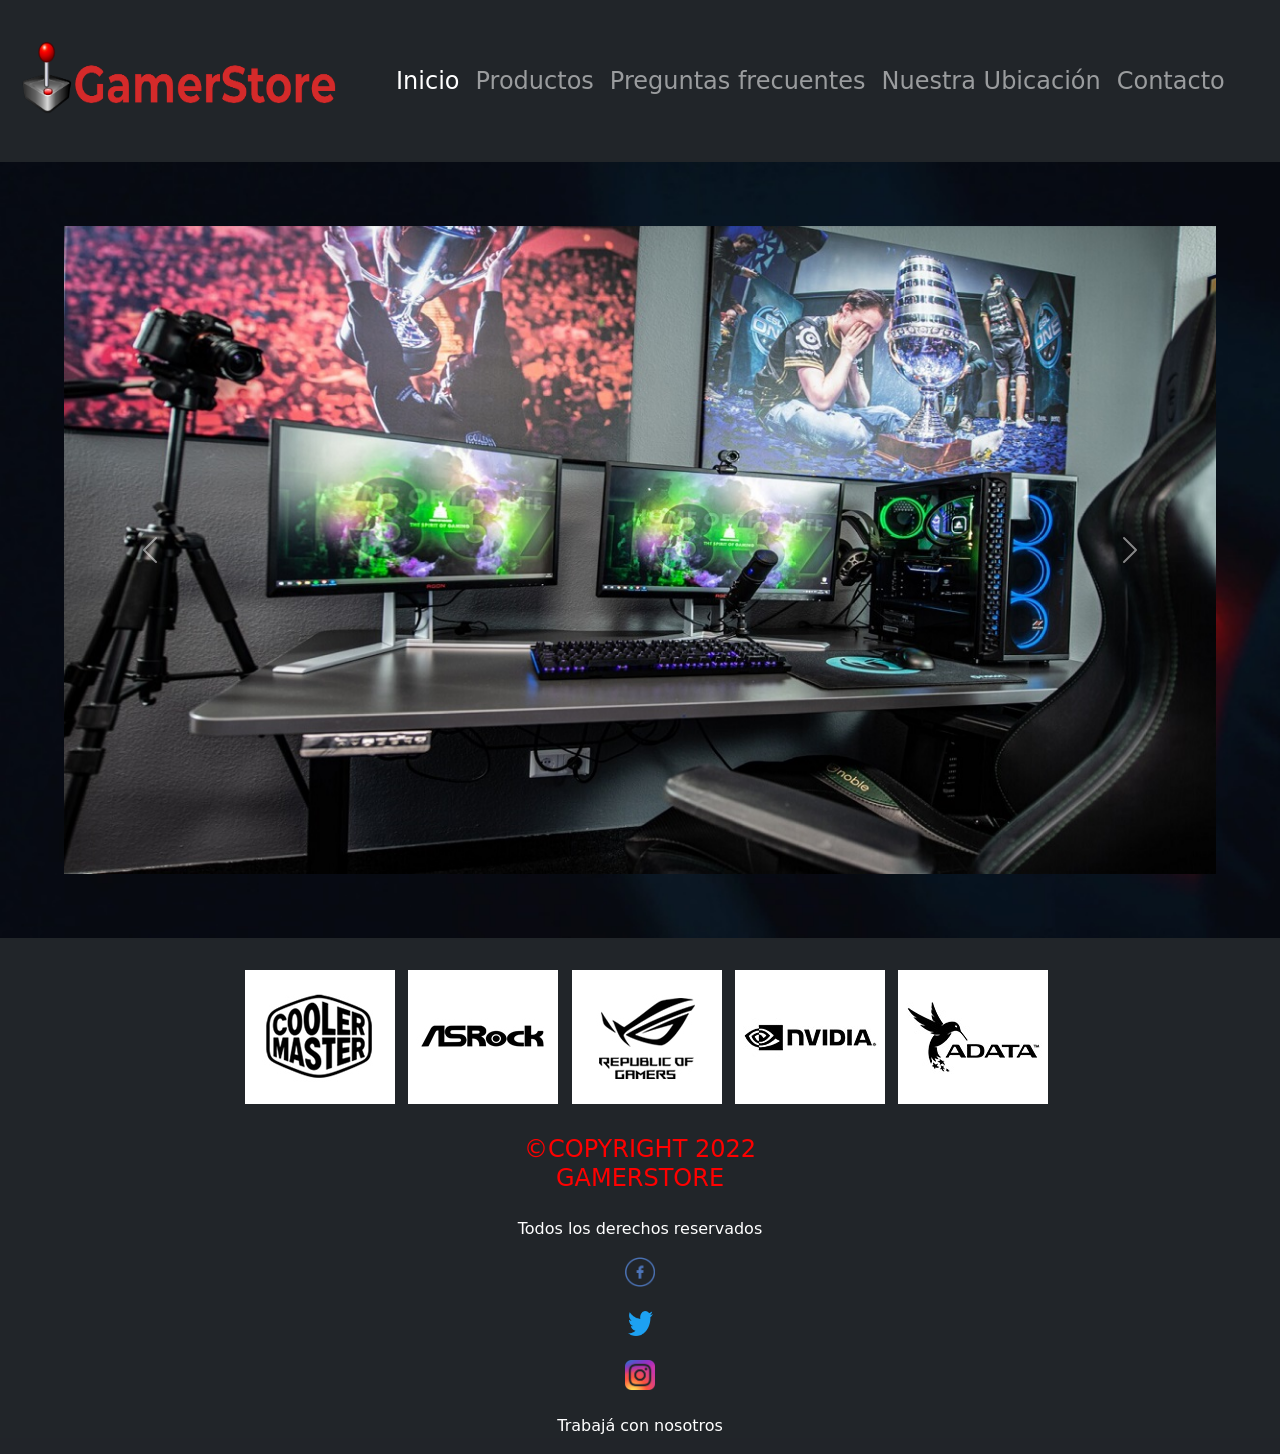
<file: index.html>
<!doctype html>
<html lang="en">

<head>
  <!-- Required meta tags -->
  <meta charset="utf-8">
  <meta name="viewport" content="width=device-width, initial-scale=1">
  <meta name="keywords" content="Gamerstore,pc,gaming,cuotas,envio">

  <!-- Bootstrap CSS -->

  <link href="https://cdn.jsdelivr.net/npm/bootstrap@5.1.3/dist/css/bootstrap.min.css" rel="stylesheet"
    integrity="sha384-1BmE4kWBq78iYhFldvKuhfTAU6auU8tT94WrHftjDbrCEXSU1oBoqyl2QvZ6jIW3" crossorigin="anonymous">
    <link rel="stylesheet" href="https://cdnjs.cloudflare.com/ajax/libs/font-awesome/4.7.0/css/font-awesome.min.css">
  <!-- Local CSS -->
  <link rel="stylesheet" href="./sass/estilos.css" />
  <link rel="icon" type="image/x-icon" href="./imagenes/favicon.ico">
  <title>GameStore</title>
</head>

<body>
  <nav class="navbar navbar-expand-xl navbar-dark bg-dark">
    <div class="container-fluid">
    
      <a class="navbar-brand" href="index.html"><img src="imagenes/logo_header.png" class="logo_header" width="300px"
          height="75px" alt="logo_header"></a>
      <button class="navbar-toggler" type="button" data-bs-toggle="collapse" data-bs-target="#navbarSupportedContent"
        aria-controls="navbarSupportedContent" aria-expanded="false" aria-label="Toggle navigation">
        <span class="navbar-toggler-icon"></span>
      </button>
      <div class="collapse navbar-collapse" id="navbarSupportedContent">
        <ul class="navbar-nav me-auto mb-2 mb-lg-0">
            <li class="nav-item">
                <a class="nav-link active" aria-current="page" href="../index.html">Inicio</a>
            </li>
            <li class="nav-item">
                <a class="nav-link" href="Paginas/productos.html">Productos</a>
            </li>
            <li class="nav-item">
                <a class="nav-link" href="Paginas/faq.html">Preguntas frecuentes</a>
            </li>
            <li class="nav-item">
                <a class="nav-link" href="Paginas/direccion.html">Nuestra Ubicación</a>
            </li>
            <li class="nav-item">
                <a class="nav-link" href="Paginas/contacto.html">Contacto</a>
            </li>
            
            </i>
          </li>
        </ul>
    </li>
</ul>
    
        
      </div>
    </div>
  </nav>


  <div id="carouselExampleControls" class="carousel slide" data-bs-ride="carousel">
    <div class="carousel-inner">
      <div class="carousel-item active">
        <img src="imagenes/sli.jpg" class="d-block w-100" alt="...">
      </div>
      <div class="carousel-item">
        <img src="imagenes/sli2.jpg" class="d-block w-100" alt="...">
      </div>
      <div class="carousel-item">
        <img src="imagenes/sli3.jpg" class="d-block w-100" alt="...">
      </div>
      <div class="carousel-item">
        <img src="imagenes/sli4.jpg" class="d-block w-100" alt="...">
      </div>
    </div>
    <button class="carousel-control-prev" type="button" data-bs-target="#carouselExampleControls" data-bs-slide="prev">
      <span class="carousel-control-prev-icon" aria-hidden="true"></span>
      <span class="visually-hidden">Previous</span>
    </button>
    <button class="carousel-control-next" type="button" data-bs-target="#carouselExampleControls" data-bs-slide="next">
      <span class="carousel-control-next-icon" aria-hidden="true"></span>
      <span class="visually-hidden">Next</span>
    </button>
  </div>
 





  <!-- Footer -->
  <footer class="page-footer font-small stylish-color-dark pt-4">
    <!-- Call to action -->
    <ul class="list-unstyled list-inline text-center py-2">
      <li class="list-inline-item">
        <h5 class="mb-1"></h5>
      </li>
      <li class="list-inline-item">
        <img src="./imagenes/imagen_marca_358_9_837.jpg"></a>
      </li>
      <li class="list-inline-item">
        <img src="./imagenes/imagen_marca_359_9_526.jpg"></a>
      </li>
      <li class="list-inline-item">
        <img src="./imagenes/imagen_marca_331_9_645.jpg"></a>
      </li>
      <li class="list-inline-item">
        <img src="./imagenes/imagen_marca_316_9_548.jpg"></a>
      </li>
      <li class="list-inline-item">
        <img src="./imagenes/imagen_marca_303_9_984.jpg"></a>
      </li>
    </ul>
 

    <!-- Footer Links -->
    <div class="linkfooter">
      <div class="container text-center text-md-left">



        <!-- Grid column -->
        <div class="col-md-4 mx-auto">

          <!-- Content -->
          <h5 class="font-weight-bold text-uppercase mt-3 mb-4">©Copyright 2022 Gamerstore</h5>
          <p>Todos los derechos reservados</p>

        </div>
        <!-- Grid column -->

        <hr class="clearfix w-100 d-md-none">

        <!-- Grid column -->
        <div class="col-md-2 mx-auto">

          <!-- Links -->

          <ul class="list-unstyled">
            <li>
              <a href="https://www.facebook.com" target="_blank"><img
                  src="imagenes/facebook-logo-vector-11549681702ifmdelo1oi-removebg-preview.png" class="facebook"
                  width="30px" height="30px"> </a>
            </li>
            <br>
            <li>
              <a href="https://twitter.com/home" target="_blank"><img src="imagenes/twitter-logo-4.png" class="twitter" width="25px"
                  height="25px"> </a>
            </li>
            <br>
            <li>
              <a href="https://www.instagram.com/?hl=es-la" target="_blank"><img src="imagenes/instagram-logo-removebg-preview.png"
                  class="instagram" width="30px" height="30px"></a>
            </li>
            <br>
            <li>
              <a href="./Paginas/trabaja.html">Trabajá con nosotros </a>
            </li>
          </ul>

        </div>


      </div>
    </div>

  </footer>

  <script src="https://cdn.jsdelivr.net/npm/@popperjs/core@2.10.2/dist/umd/popper.min.js"
    integrity="sha384-7+zCNj/IqJ95wo16oMtfsKbZ9ccEh31eOz1HGyDuCQ6wgnyJNSYdrPa03rtR1zdB" crossorigin="anonymous">
  </script>
  <script src="https://cdn.jsdelivr.net/npm/bootstrap@5.1.3/dist/js/bootstrap.min.js"
    integrity="sha384-QJHtvGhmr9XOIpI6YVutG+2QOK9T+ZnN4kzFN1RtK3zEFEIsxhlmWl5/YESvpZ13" crossorigin="anonymous">
  </script>
  <script src="/js/productos.js"></script>
  <script src="/js/carrito.js"></script>
</body>

</html>
</file>
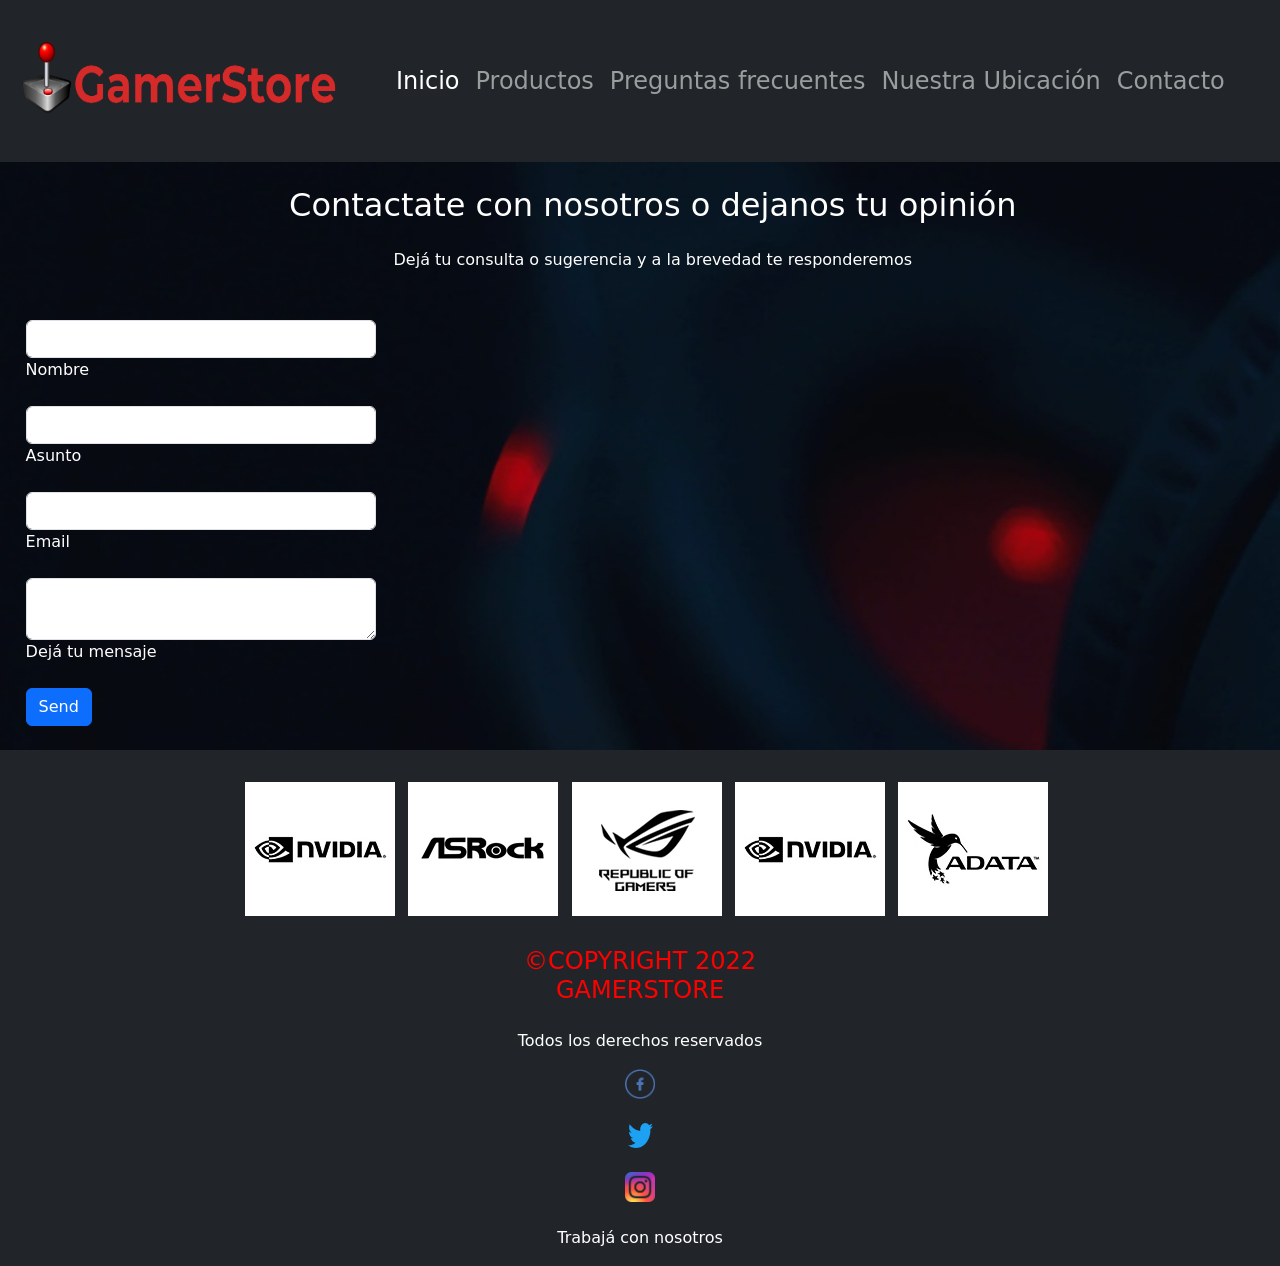
<file: Paginas/contacto.html>
<!DOCTYPE html>
<html lang="en">

<head>
    <meta charset="UTF-8">
    <meta http-equiv="X-UA-Compatible" content="IE=edge">
    <meta name="viewport" content="width=device-width, initial-scale=1.0">
    <meta name="keywords" content="Gamerstore,contacto,mensaje,telefono">
    <link href="https://cdn.jsdelivr.net/npm/bootstrap@5.1.3/dist/css/bootstrap.min.css" rel="stylesheet"
        integrity="sha384-1BmE4kWBq78iYhFldvKuhfTAU6auU8tT94WrHftjDbrCEXSU1oBoqyl2QvZ6jIW3" crossorigin="anonymous">
    <!-- Local CSS -->
    <link rel="stylesheet" href="../sass/estilos.css" />
    <link rel="icon" type="image/x-icon" href="/imagenes/favicon.ico">
    <title>Contacto</title>
</head>

<body>
    <nav class="navbar navbar-expand-xl navbar-dark bg-dark">
        <div class="container-fluid">
            <a class="navbar-brand" href="../index.html"><img src="../imagenes/logo_header.png" class="logo_header"
                    width="300px" height="75px" alt="logo_header"></a>
            <button class="navbar-toggler" type="button" data-bs-toggle="collapse"
                data-bs-target="#navbarSupportedContent" aria-controls="navbarSupportedContent" aria-expanded="false"
                aria-label="Toggle navigation">
                <span class="navbar-toggler-icon"></span>
            </button>
            <div class="collapse navbar-collapse" id="navbarSupportedContent">
                <ul class="navbar-nav me-auto mb-2 mb-lg-0">
                    <li class="nav-item">
                        <a class="nav-link active" aria-current="page" href="../index.html">Inicio</a>
                    </li>
                    <li class="nav-item">
                        <a class="nav-link" href="./productos.html">Productos</a>
                    </li>
                    <li class="nav-item">
                        <a class="nav-link" href="./faq.html">Preguntas frecuentes</a>
                    </li>
                    <li class="nav-item">
                        <a class="nav-link" href="./direccion.html">Nuestra Ubicación</a>
                    </li>
                    <li class="nav-item">
                        <a class="nav-link" href="./contacto.html">Contacto</a>
                    </li>
                </ul>
            </li>

        </ul>

            </div>
        </div>
    </nav>

<!--Section: Contact v.2-->
<section class="mb-4">

    <!--Section heading-->
    <h2 class="h1-responsive font-weight-bold text-center my-4">Contactate con nosotros o dejanos tu opinión</h2>
    <!--Section description-->
    <p class="text-center w-responsive mx-auto mb-5"> Dejá tu consulta o sugerencia y a la brevedad te responderemos</p>

    <div class="row">

        <!--Grid column-->
        <div class="col-md-4 col-md-offset-4">
            <form id="contact-form" name="contact-form" action="mail.php" method="POST">

                <!--Grid row-->
                <div class="row">

                    <!--Grid column-->
                    <div class="col-md-6">
                        <div class="md-form mb-0">
                            <input type="text" id="name" name="name" class="form-control">
                            <label for="name" class="">Nombre</label>
                        </div>
                    </div>
            
                    <!--Grid column-->

                </div>
                <br>
                <!--Grid row-->
                <div class="row justify-content-center">
                    <div class="col-md-12 ml-auto">
                        <div class="md-form mb-0">
                            <input type="text" id="subject" name="subject" class="form-control">
                            <label for="subject" class="">Asunto</label>
                        </div>
                    </div>
                </div>
                <br>
                <!--Grid row-->
                <div class="row justify-content-center">
                    <div class="col-md-12">
                        <div class="md-form mb-0">
                            <input type="text" id="subject" name="subject" class="form-control">
                            <label for="subject" class="">Email</label>
                        </div>
                    </div>
                </div>
                <br>
                <!--Grid row-->
                <div class="row justify-content-center">

                    <!--Grid column-->
                    <div class="col-md-12">

                        <div class="md-form">
                            <textarea type="text" id="message" name="message" rows="2" class="form-control md-textarea"></textarea>
                            <label for="message">Dejá tu mensaje</label>
                        </div>

                    </div>
                </div>
            
                <!--Grid row-->

            </form>
            <br>
            <div class="text-left text-md-left">
                <a class="btn btn-primary">Send</a>
            </div>
            <div class="status"></div>
        </div>
    
        <!--Grid column-->

    </div>

</section>
<!--Section: Contact v.2-->


    
    <!-- Footer -->
    <footer class="page-footer font-small stylish-color-dark pt-4">
        <!-- Call to action -->
        <ul class="list-unstyled list-inline text-center py-2">
            <li class="list-inline-item">
                <h5 class="mb-1"></h5>
            </li>
            <li class="list-inline-item">
                <img src="../imagenes/imagen_marca_316_9_548.jpg"></a>
            </li>
            <li class="list-inline-item">
                <img src="../imagenes/imagen_marca_359_9_526.jpg"></a>
            </li>
            <li class="list-inline-item">
                <img src="../imagenes/imagen_marca_331_9_645.jpg"></a>
            </li>
            <li class="list-inline-item">
                <img src="../imagenes/imagen_marca_316_9_548.jpg"></a>
            </li>
            <li class="list-inline-item">
                <img src="../imagenes/imagen_marca_303_9_984.jpg"></a>
            </li>
        </ul>

        <!-- Footer Links -->
        <div class="linkfooter">
            <div class="container text-center text-md-left">



                <!-- Grid column -->
                <div class="col-md-4 mx-auto">

                    <!-- Content -->
                    <h5 class="font-weight-bold text-uppercase mt-3 mb-4">©Copyright 2022 Gamerstore</h5>
                    <p>Todos los derechos reservados</p>

                </div>
                <!-- Grid column -->

                <hr class="clearfix w-100 d-md-none">

                <!-- Grid column -->
                <div class="col-md-2 mx-auto">

                    <!-- Links -->

                    <ul class="list-unstyled">
                        <li>
                            <a href="https://www.facebook.com"target="_blank"><img
                                    src="../imagenes/facebook-logo-vector-11549681702ifmdelo1oi-removebg-preview.png"
                                    class="facebook" width="30px" height="30px"> </a>
                        </li>
                        <br>
                        <li>
                            <a href="https://twitter.com/home"target="_blank"><img src="../imagenes/twitter-logo-4.png" class="twitter"
                                    width="25px" height="25px"> </a>
                        </li>
                        <br>
                        <li>
                            <a href="https://www.instagram.com/?hl=es-la"target="_blank"><img
                                    src="../imagenes/instagram-logo-removebg-preview.png" class="instagram" width="30px"
                                    height="30px"></a>
                        </li>
                        <br>
                        <li>
                            <a href="./trabaja.html">Trabajá con nosotros </a>
                        </li>

                    </ul>

                </div>


            </div>
        </div>

    </footer>
    <script src="https://cdn.jsdelivr.net/npm/@popperjs/core@2.10.2/dist/umd/popper.min.js"
        integrity="sha384-7+zCNj/IqJ95wo16oMtfsKbZ9ccEh31eOz1HGyDuCQ6wgnyJNSYdrPa03rtR1zdB" crossorigin="anonymous">
    </script>
    <script src="https://cdn.jsdelivr.net/npm/bootstrap@5.1.3/dist/js/bootstrap.min.js"
        integrity="sha384-QJHtvGhmr9XOIpI6YVutG+2QOK9T+ZnN4kzFN1RtK3zEFEIsxhlmWl5/YESvpZ13" crossorigin="anonymous">
    </script>
</body>

</html>
</file>
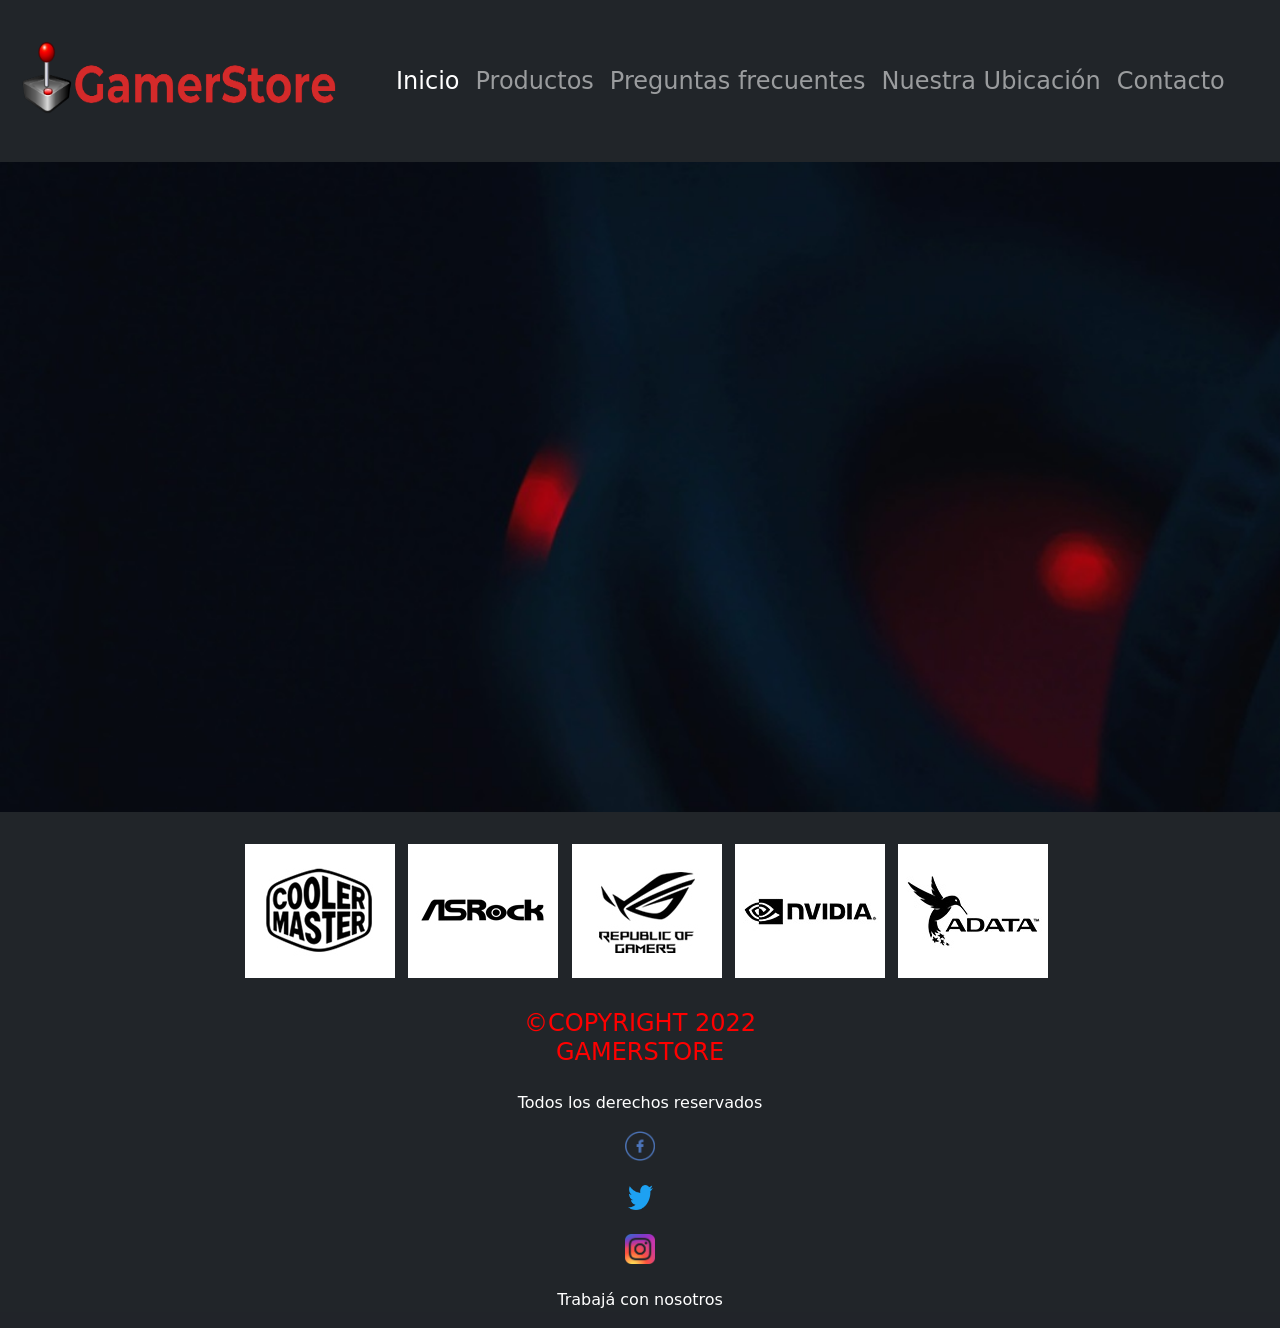
<file: Paginas/direccion.html>
<!DOCTYPE html>
<html lang="en">

<head>
    <meta charset="UTF-8">
    <meta http-equiv="X-UA-Compatible" content="IE=edge">
    <meta name="viewport" content="width=device-width, initial-scale=1.0">
    <meta name="keywords" content="Gamerstore,direccion,ubicacion,como llegar">
    <title>Ubicación</title>

    <link href="https://cdn.jsdelivr.net/npm/bootstrap@5.1.3/dist/css/bootstrap.min.css" rel="stylesheet"
        integrity="sha384-1BmE4kWBq78iYhFldvKuhfTAU6auU8tT94WrHftjDbrCEXSU1oBoqyl2QvZ6jIW3" crossorigin="anonymous">
    <link rel="stylesheet" href="../sass/estilos.css" />
    <link rel="icon" type="image/x-icon" href="/imagenes/favicon.ico">
</head>

<body>
    <nav class="navbar navbar-expand-xl navbar-dark bg-dark">
        <div class="container-fluid">
            <a class="navbar-brand" href="../index.html"><img src="../imagenes/logo_header.png" class="logo_header"
                    width="300px" height="75px" alt="logo_header"></a>
            <button class="navbar-toggler" type="button" data-bs-toggle="collapse"
                data-bs-target="#navbarSupportedContent" aria-controls="navbarSupportedContent" aria-expanded="false"
                aria-label="Toggle navigation">
                <span class="navbar-toggler-icon"></span>
            </button>
            <div class="collapse navbar-collapse" id="navbarSupportedContent">
                <ul class="navbar-nav me-auto mb-2 mb-lg-0">
                    <li class="nav-item">
                        <a class="nav-link active" aria-current="page" href="../index.html">Inicio</a>
                    </li>
                    <li class="nav-item">
                        <a class="nav-link" href="./productos.html">Productos</a>
                    </li>
                    <li class="nav-item">
                        <a class="nav-link" href="./faq.html">Preguntas frecuentes</a>
                    </li>
                    <li class="nav-item">
                        <a class="nav-link" href="./direccion.html">Nuestra Ubicación</a>
                    </li>
                    <li class="nav-item">
                        <a class="nav-link" href="./contacto.html">Contacto</a>
                    </li>
                </ul>
            </li>

        </ul>
                </div>
        </div>
    </nav>
    <div class="mapouter">
        <div class="gmap_canvas"><iframe width="700" height="600" id="gmap_canvas"
                src="https://maps.google.com/maps?q=avenida%20calchaqui%201071&t=&z=13&ie=UTF8&iwloc=&output=embed"
                frameborder="0" scrolling="no" marginheight="0" marginwidth="0"></iframe>
            <a href="https://www.embedgooglemap.net"></a>
        </div>
    </div>

    <script src="https://cdn.jsdelivr.net/npm/@popperjs/core@2.10.2/dist/umd/popper.min.js"
        integrity="sha384-7+zCNj/IqJ95wo16oMtfsKbZ9ccEh31eOz1HGyDuCQ6wgnyJNSYdrPa03rtR1zdB" crossorigin="anonymous">
    </script>
    <script src="https://cdn.jsdelivr.net/npm/bootstrap@5.1.3/dist/js/bootstrap.min.js"
        integrity="sha384-QJHtvGhmr9XOIpI6YVutG+2QOK9T+ZnN4kzFN1RtK3zEFEIsxhlmWl5/YESvpZ13" crossorigin="anonymous">
    </script>

    <!-- Footer -->
    <footer class="page-footer font-small stylish-color-dark pt-4">
        <!-- Call to action -->
        <ul class="list-unstyled list-inline text-center py-2">
            <li class="list-inline-item">
                <h5 class="mb-1"></h5>
            </li>
            <li class="list-inline-item">
                <img src="../imagenes/imagen_marca_358_9_837.jpg"></a>
            </li>
            <li class="list-inline-item">
                <img src="../imagenes/imagen_marca_359_9_526.jpg"></a>
            </li>
            <li class="list-inline-item">
                <img src="../imagenes/imagen_marca_331_9_645.jpg"></a>
            </li>
            <li class="list-inline-item">
                <img src="../imagenes/imagen_marca_316_9_548.jpg"></a>
            </li>
            <li class="list-inline-item">
                <img src="../imagenes/imagen_marca_303_9_984.jpg"></a>
            </li>
        </ul>

        <!-- Footer Links -->
        <div class="linkfooter">
            <div class="container text-center text-md-left">


                <!-- Grid column -->
                <div class="col-md-4 mx-auto">

                    <!-- Content -->
                    <h5 class="font-weight-bold text-uppercase mt-3 mb-4">©Copyright 2022 Gamerstore</h5>
                    <p>Todos los derechos reservados</p>

                </div>
                <!-- Grid column -->

                <hr class="clearfix w-100 d-md-none">

                <!-- Grid column -->
                <div class="col-md-2 mx-auto">

                    <!-- Links -->

                    <ul class="list-unstyled">
                        <li>
                            <a href="https://www.facebook.com"><img
                                    src="../imagenes/facebook-logo-vector-11549681702ifmdelo1oi-removebg-preview.png"
                                    class="facebook" width="30px" height="30px"> </a>
                        </li>
                        <br>
                        <li>
                            <a href="https://twitter.com/home"><img src="../imagenes/twitter-logo-4.png" class="twitter"
                                    width="25px" height="25px"> </a>
                        </li>
                        <br>
                        <li>
                            <a href="https://www.instagram.com/?hl=es-la"><img
                                    src="../imagenes/instagram-logo-removebg-preview.png" class="instagram" width="30px"
                                    height="30px"></a>
                        </li>

                        <br>
                        <li>
                            <a href="./trabaja.html">Trabajá con nosotros </a>
                        </li>
                    </ul>

                </div>


            </div>
        </div>

    </footer>
</body>

</html>
</file>
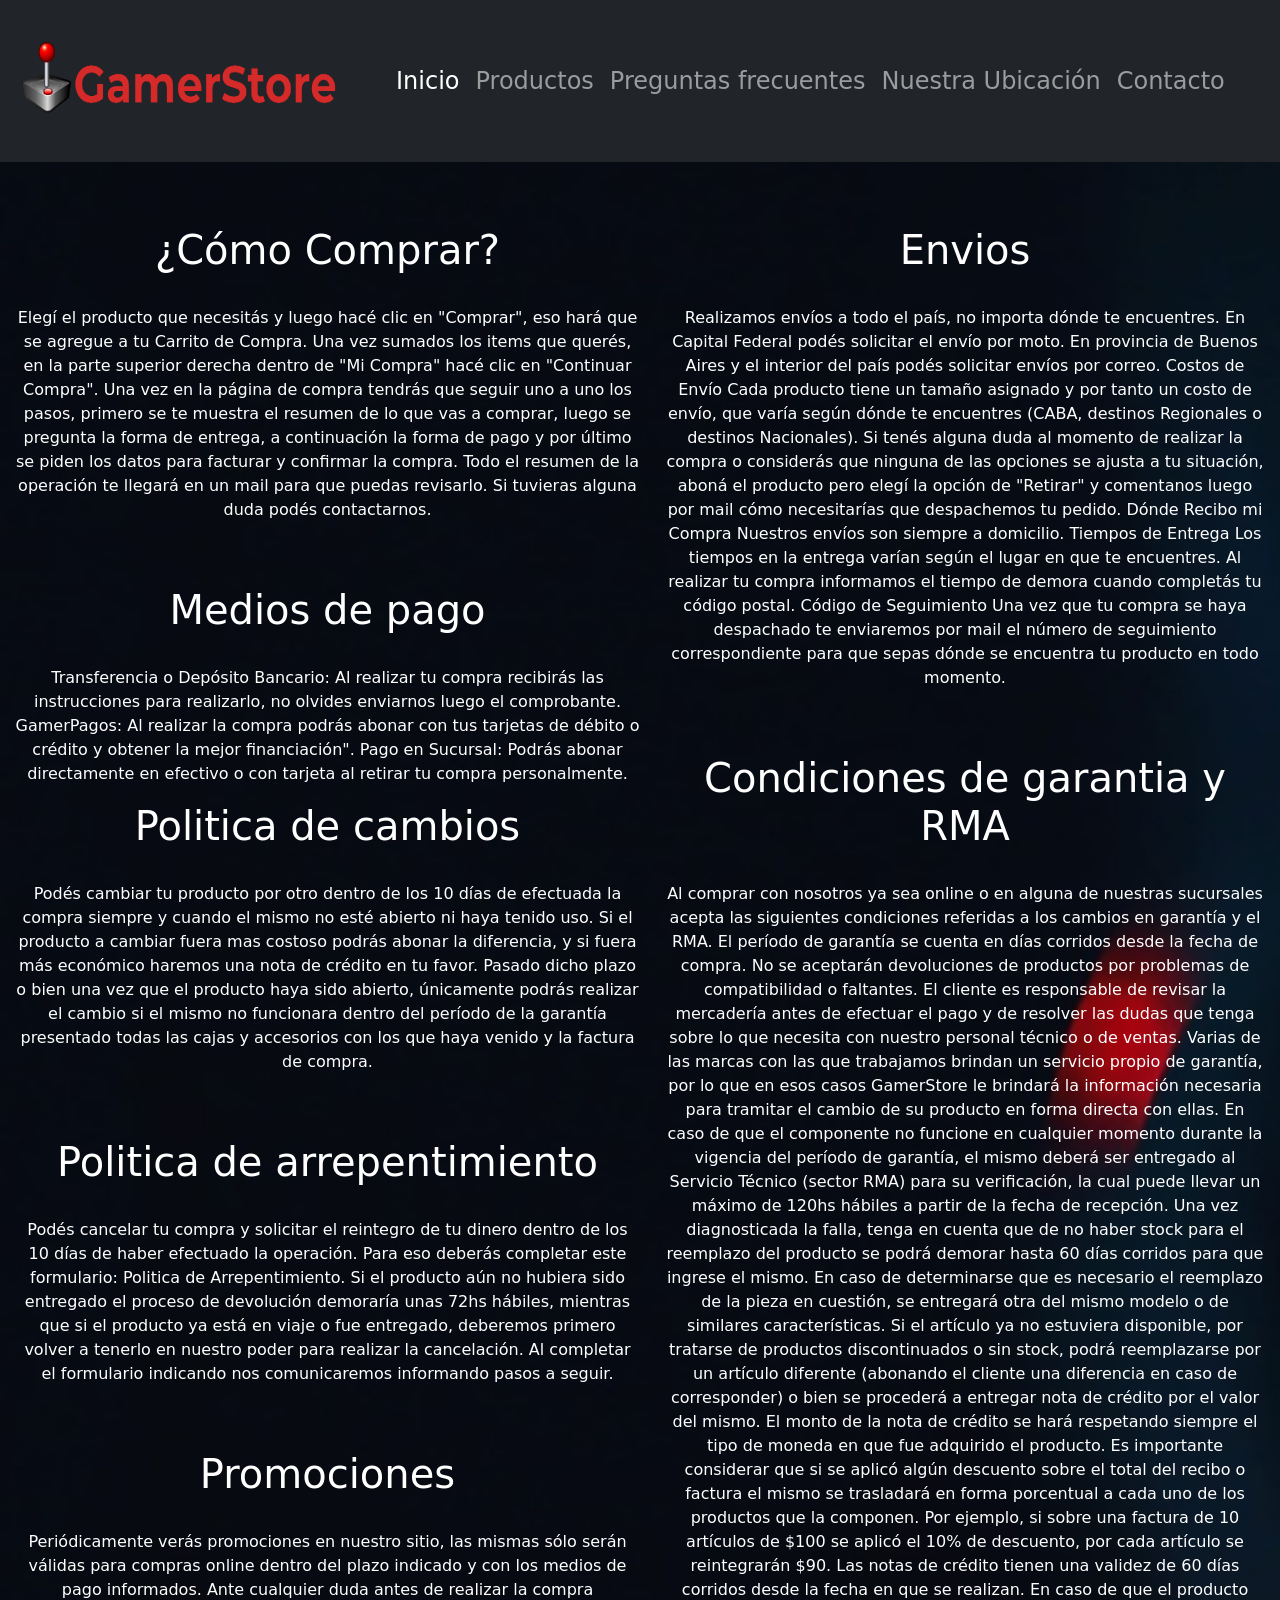
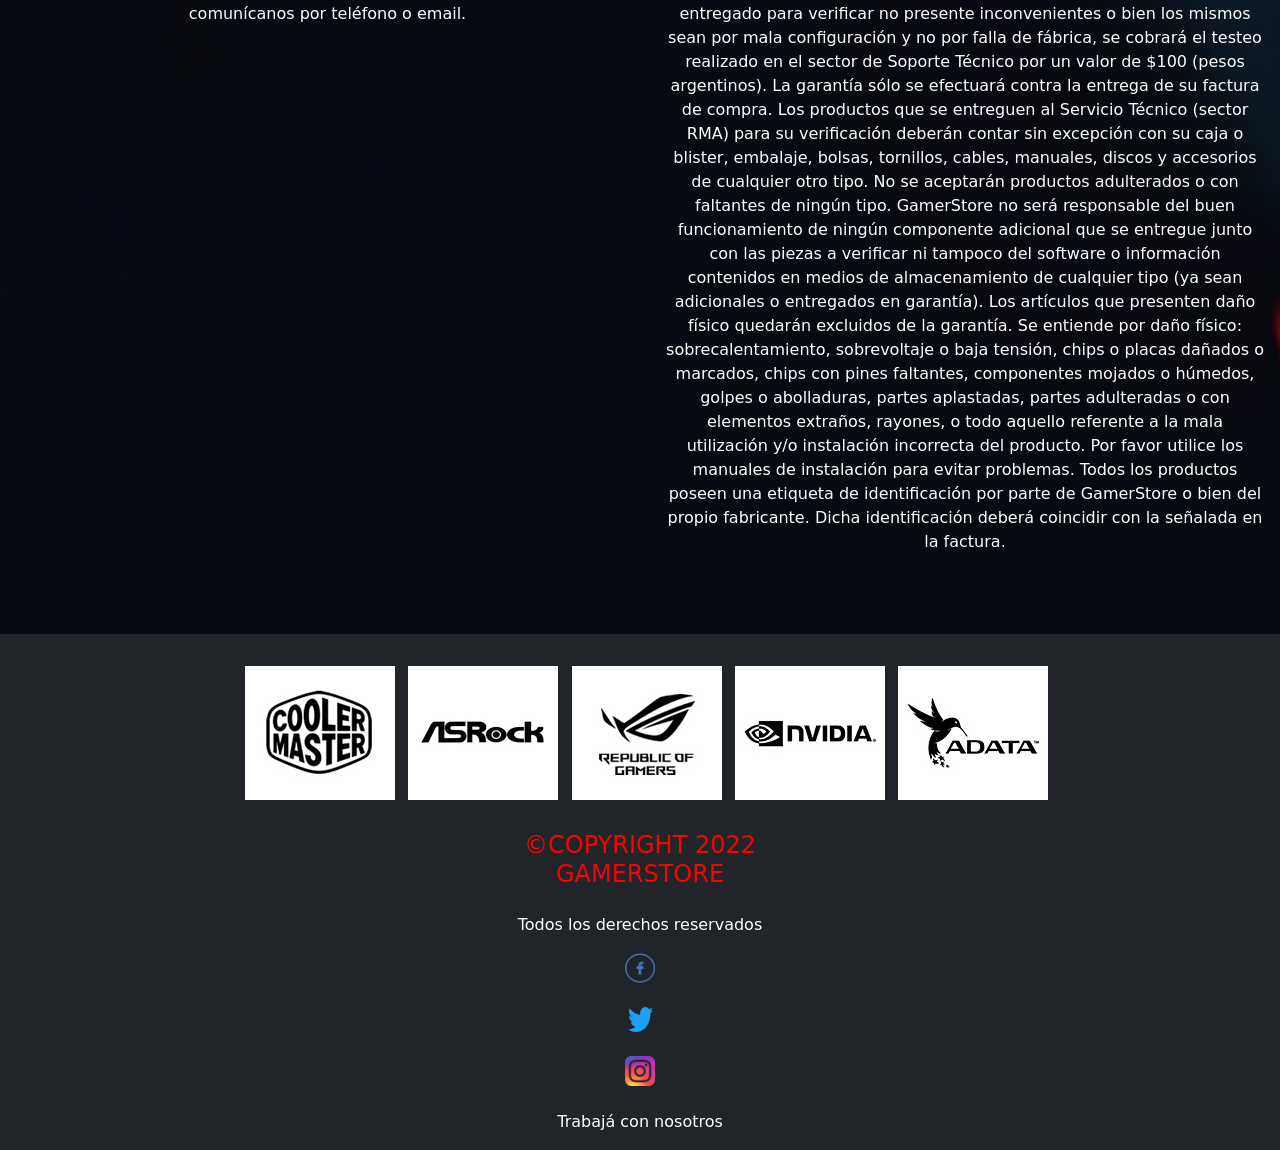
<file: Paginas/faq.html>
<!DOCTYPE html>
<html lang="en">

<head>
    <meta charset="UTF-8">
    <meta http-equiv="X-UA-Compatible" content="IE=edge">
    <meta name="viewport" content="width=device-width, initial-scale=1.0">
    <link href="https://cdn.jsdelivr.net/npm/bootstrap@5.1.3/dist/css/bootstrap.min.css" rel="stylesheet"
        integrity="sha384-1BmE4kWBq78iYhFldvKuhfTAU6auU8tT94WrHftjDbrCEXSU1oBoqyl2QvZ6jIW3" crossorigin="anonymous">

    <link rel="stylesheet" href="../sass/estilos.css" />
    <link rel="icon" type="image/x-icon" href="/imagenes/favicon.ico">

    <title>Preguntas frecuentes</title>
</head>

<body>
    <nav class="navbar navbar-expand-xl navbar-dark bg-dark">
        <div class="container-fluid">
            <a class="navbar-brand" href="../index.html"><img src="../imagenes/logo_header.png" class="logo_header"
                    width="300px" height="75px" alt="logo_header"></a>
            <button class="navbar-toggler" type="button" data-bs-toggle="collapse"
                data-bs-target="#navbarSupportedContent" aria-controls="navbarSupportedContent" aria-expanded="false"
                aria-label="Toggle navigation">
                <span class="navbar-toggler-icon"></span>
            </button>
            <div class="collapse navbar-collapse" id="navbarSupportedContent">
                <ul class="navbar-nav me-auto mb-2 mb-lg-0">
                    <li class="nav-item">
                        <a class="nav-link active" aria-current="page" href="../index.html">Inicio</a>
                    </li>
                    <li class="nav-item">
                        <a class="nav-link" href="./productos.html">Productos</a>
                    </li>
                    <li class="nav-item">
                        <a class="nav-link" href="./faq.html">Preguntas frecuentes</a>
                    </li>
                    <li class="nav-item">
                        <a class="nav-link" href="./direccion.html">Nuestra Ubicación</a>
                    </li>
                    <li class="nav-item">
                        <a class="nav-link" href="./contacto.html">Contacto</a>
                    </li>
                </ul>
            </li>

        </ul>


                </ul>
            </div>
        </div>
    </nav>

    <div class="contenedorgrid">
        <div class="boxmodel1">
            <h1 class="titulo">¿Cómo Comprar?</h1><br>
            <p>Elegí el producto que necesitás y luego hacé clic en "Comprar", eso hará que se agregue a tu Carrito de
                Compra.
                Una vez sumados los items que querés, en la parte superior derecha dentro de "Mi Compra" hacé clic en
                "Continuar Compra".
                Una vez en la página de compra tendrás que seguir uno a uno los pasos, primero se te muestra el resumen
                de lo que vas a comprar, luego se pregunta la forma de entrega, a continuación la forma de pago y por
                último se piden los datos para facturar y confirmar la compra.
                Todo el resumen de la operación te llegará en un mail para que puedas revisarlo. Si tuvieras alguna duda
                podés contactarnos.</p>
            <br><br>
            <h1 class="titulo">Medios de pago</h1><br>
            <p>Transferencia o Depósito Bancario: Al realizar tu compra recibirás las instrucciones para realizarlo, no
                olvides enviarnos luego el comprobante.
                GamerPagos: Al realizar la compra podrás abonar con tus tarjetas de débito o crédito y obtener la mejor
                financiación".
                Pago en Sucursal: Podrás abonar directamente en efectivo o con tarjeta al retirar tu compra
                personalmente.</p>
            <h1 class="titulo">Politica de cambios</h1><br>
            <p>Podés cambiar tu producto por otro dentro de los 10 días de efectuada la compra siempre y cuando el mismo
                no esté abierto ni haya tenido uso. Si el producto a cambiar fuera mas costoso podrás abonar la
                diferencia, y si fuera más económico haremos una nota de crédito en tu favor. Pasado dicho plazo o bien
                una vez que el producto haya sido abierto, únicamente podrás realizar el cambio si el mismo no
                funcionara dentro del período de la garantía presentado todas las cajas y accesorios con los que haya
                venido y la factura de compra.</p>
            <br><br>
            <h1 class="titulo">Politica de arrepentimiento</h1><br>
            <p>Podés cancelar tu compra y solicitar el reintegro de tu dinero dentro de los 10 días de haber efectuado
                la operación. Para eso deberás completar este formulario: Politica de Arrepentimiento. Si el producto
                aún no hubiera sido entregado el proceso de devolución demoraría unas 72hs hábiles, mientras que si el
                producto ya está en viaje o fue entregado, deberemos primero volver a tenerlo en nuestro poder para
                realizar la cancelación. Al completar el formulario indicando nos comunicaremos informando pasos a
                seguir.</p>
            <br><br>
            <h1 class="titulo">Promociones</h1><br>
            <p>Periódicamente verás promociones en nuestro sitio, las mismas sólo serán válidas para compras online
                dentro del plazo indicado y con los medios de pago informados. Ante cualquier duda antes de realizar la
                compra comunícanos por teléfono o email.</p>

        </div>

        <div class="boxmodel2">
            <h1 class="titulo">Envios</h1><br>
            <p>Realizamos envíos a todo el país, no importa dónde te encuentres.
                En Capital Federal podés solicitar el envío por moto.
                En provincia de Buenos Aires y el interior del país podés solicitar envíos por correo.
                Costos de Envío
                Cada producto tiene un tamaño asignado y por tanto un costo de envío, que varía según dónde te
                encuentres (CABA, destinos Regionales o destinos Nacionales). Si tenés alguna duda al momento de
                realizar la compra o considerás que ninguna de las opciones se ajusta a tu situación, aboná el producto
                pero elegí la opción de "Retirar" y comentanos luego por mail cómo necesitarías que despachemos tu
                pedido.
                Dónde Recibo mi Compra
                Nuestros envíos son siempre a domicilio.
                Tiempos de Entrega
                Los tiempos en la entrega varían según el lugar en que te encuentres. Al realizar tu compra informamos
                el tiempo de demora cuando completás tu código postal.
                Código de Seguimiento
                Una vez que tu compra se haya despachado te enviaremos por mail el número de seguimiento correspondiente
                para que sepas dónde se encuentra tu producto en todo momento.</p>
            <br><br>
            <h1 class="titulo">Condiciones de garantia y RMA</h1><br>
            <p>Al comprar con nosotros ya sea online o en alguna de nuestras sucursales acepta las siguientes
                condiciones referidas a los cambios en garantía y el RMA.
                El período de garantía se cuenta en días corridos desde la fecha de compra.
                No se aceptarán devoluciones de productos por problemas de compatibilidad o faltantes. El cliente es
                responsable de revisar la mercadería antes de efectuar el pago y de resolver las dudas que tenga sobre
                lo que necesita con nuestro personal técnico o de ventas.
                Varias de las marcas con las que trabajamos brindan un servicio propio de garantía, por lo que en esos
                casos GamerStore le brindará la información necesaria para tramitar el cambio de su producto en forma
                directa con ellas.
                En caso de que el componente no funcione en cualquier momento durante la vigencia del período de
                garantía, el mismo deberá ser entregado al Servicio Técnico (sector RMA) para su verificación, la cual
                puede llevar un máximo de 120hs hábiles a partir de la fecha de recepción. Una vez diagnosticada la
                falla, tenga en cuenta que de no haber stock para el reemplazo del producto se podrá demorar hasta 60
                días corridos para que ingrese el mismo.
                En caso de determinarse que es necesario el reemplazo de la pieza en cuestión, se entregará otra del
                mismo modelo o de similares características.
                Si el artículo ya no estuviera disponible, por tratarse de productos discontinuados o sin stock, podrá
                reemplazarse por un artículo diferente (abonando el cliente una diferencia en caso de corresponder) o
                bien se procederá a entregar nota de crédito por el valor del mismo. El monto de la nota de crédito se
                hará respetando siempre el tipo de moneda en que fue adquirido el producto. Es importante considerar que
                si se aplicó algún descuento sobre el total del recibo o factura el mismo se trasladará en forma
                porcentual a cada uno de los productos que la componen. Por ejemplo, si sobre una factura de 10
                artículos de $100 se aplicó el 10% de descuento, por cada artículo se reintegrarán $90.
                Las notas de crédito tienen una validez de 60 días corridos desde la fecha en que se realizan.
                En caso de que el producto entregado para verificar no presente inconvenientes o bien los mismos sean
                por mala configuración y no por falla de fábrica, se cobrará el testeo realizado en el sector de Soporte
                Técnico por un valor de $100 (pesos argentinos).
                La garantía sólo se efectuará contra la entrega de su factura de compra. Los productos que se entreguen
                al Servicio Técnico (sector RMA) para su verificación deberán contar sin excepción con su caja o
                blister, embalaje, bolsas, tornillos, cables, manuales, discos y accesorios de cualquier otro tipo. No
                se aceptarán productos adulterados o con faltantes de ningún tipo.
                GamerStore no será responsable del buen funcionamiento de ningún componente adicional que se entregue
                junto con las piezas a verificar ni tampoco del software o información contenidos en medios de
                almacenamiento de cualquier tipo (ya sean adicionales o entregados en garantía).
                Los artículos que presenten daño físico quedarán excluidos de la garantía. Se entiende por daño físico:
                sobrecalentamiento, sobrevoltaje o baja tensión, chips o placas dañados o marcados, chips con pines
                faltantes, componentes mojados o húmedos, golpes o abolladuras, partes aplastadas, partes adulteradas o
                con elementos extraños, rayones, o todo aquello referente a la mala utilización y/o instalación
                incorrecta del producto. Por favor utilice los manuales de instalación para evitar problemas.
                Todos los productos poseen una etiqueta de identificación por parte de GamerStore o bien del propio
                fabricante. Dicha identificación deberá coincidir con la señalada en la factura.</p>
        </div>
    </div>


    <!-- Footer -->
    <footer class="page-footer font-small stylish-color-dark pt-4">
        <!-- Call to action -->
        <ul class="list-unstyled list-inline text-center py-2">
            <li class="list-inline-item">
                <h5 class="mb-1"></h5>
            </li>
            <li class="list-inline-item">
                <img src="../imagenes/imagen_marca_358_9_837.jpg"></a>
            </li>
            <li class="list-inline-item">
                <img src="../imagenes/imagen_marca_359_9_526.jpg"></a>
            </li>
            <li class="list-inline-item">
                <img src="../imagenes/imagen_marca_331_9_645.jpg"></a>
            </li>
            <li class="list-inline-item">
                <img src="../imagenes/imagen_marca_316_9_548.jpg"></a>
            </li>
            <li class="list-inline-item">
                <img src="../imagenes/imagen_marca_303_9_984.jpg"></a>
            </li>
        </ul>

        <!-- Footer Links -->
        <div class="linkfooter">
            <div class="container text-center text-md-left">


                <!-- Grid column -->
                <div class="col-md-4 mx-auto">

                    <!-- Content -->
                    <h5 class="font-weight-bold text-uppercase mt-3 mb-4">©Copyright 2022 Gamerstore</h5>
                    <p>Todos los derechos reservados</p>

                </div>
                <!-- Grid column -->

                <hr class="clearfix w-100 d-md-none">

                <!-- Grid column -->
                <div class="col-md-2 mx-auto">

                    <!-- Links -->

                    <ul class="list-unstyled">
                        <li>
                            <a href="https://www.facebook.com"target="_blank"><img
                                    src="../imagenes/facebook-logo-vector-11549681702ifmdelo1oi-removebg-preview.png"
                                    class="facebook" width="30px" height="30px"> </a>
                        </li>
                        <br>
                        <li>
                            <a href="https://twitter.com/home"target="_blank"><img src="../imagenes/twitter-logo-4.png" class="twitter"
                                    width="25px" height="25px"> </a>
                        </li>
                        <br>
                        <li>
                            <a href="https://www.instagram.com/?hl=es-la"target="_blank"><img
                                    src="../imagenes/instagram-logo-removebg-preview.png" class="instagram" width="30px"
                                    height="30px"></a>
                        </li>
                        <br>
                        <li>
                            <a href="./trabaja.html">Trabajá con nosotros </a>
                        </li>
                    </ul>

                </div>


            </div>
        </div>

    </footer>
    <script src="https://cdn.jsdelivr.net/npm/@popperjs/core@2.10.2/dist/umd/popper.min.js"
        integrity="sha384-7+zCNj/IqJ95wo16oMtfsKbZ9ccEh31eOz1HGyDuCQ6wgnyJNSYdrPa03rtR1zdB" crossorigin="anonymous">
    </script>
    <script src="https://cdn.jsdelivr.net/npm/bootstrap@5.1.3/dist/js/bootstrap.min.js"
        integrity="sha384-QJHtvGhmr9XOIpI6YVutG+2QOK9T+ZnN4kzFN1RtK3zEFEIsxhlmWl5/YESvpZ13" crossorigin="anonymous">
    </script>
</body>

</html>
</file>
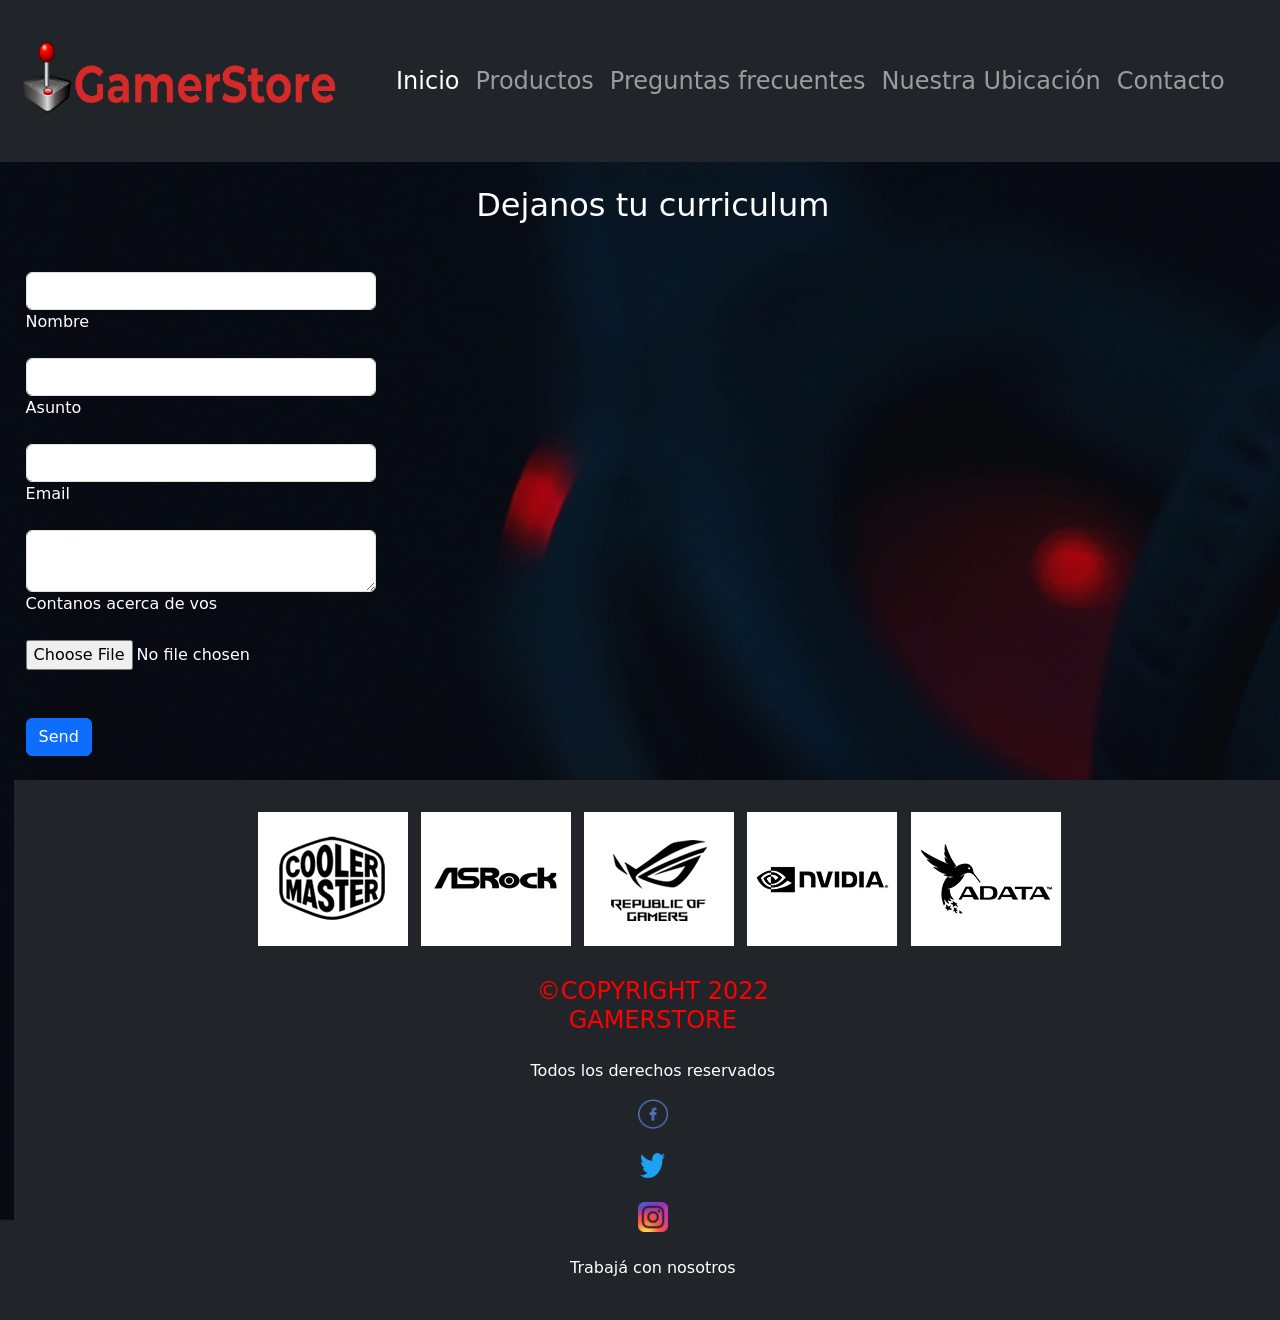
<file: Paginas/trabaja.html>
<!DOCTYPE html>
<html lang="en">

<head>
    <meta charset="UTF-8">
    <meta http-equiv="X-UA-Compatible" content="IE=edge">
    <meta name="viewport" content="width=device-width, initial-scale=1.0">
    <meta name="keywords" content="Gamerstore,trabajar,cv,curriculum">
    <link href="https://cdn.jsdelivr.net/npm/bootstrap@5.1.3/dist/css/bootstrap.min.css" rel="stylesheet"
        integrity="sha384-1BmE4kWBq78iYhFldvKuhfTAU6auU8tT94WrHftjDbrCEXSU1oBoqyl2QvZ6jIW3" crossorigin="anonymous">
    <link rel="stylesheet" href="../sass/estilos.css" />
    <link rel="icon" type="image/x-icon" href="/imagenes/favicon.ico">
    <title>Trabajá con nosotros</title>
</head>

<body>
    <nav class="navbar navbar-expand-xl navbar-dark bg-dark">
        <div class="container-fluid">
            <a class="navbar-brand" href="../index.html"><img src="../imagenes/logo_header.png" class="logo_header"
                    width="300px" height="75px" alt="logo_header"></a>
            <button class="navbar-toggler" type="button" data-bs-toggle="collapse"
                data-bs-target="#navbarSupportedContent" aria-controls="navbarSupportedContent" aria-expanded="false"
                aria-label="Toggle navigation">
                <span class="navbar-toggler-icon"></span>
            </button>
            <div class="collapse navbar-collapse" id="navbarSupportedContent">
                <ul class="navbar-nav me-auto mb-2 mb-lg-0">
                    <li class="nav-item">
                        <a class="nav-link active" aria-current="page" href="../index.html">Inicio</a>
                    </li>
                    <li class="nav-item">
                        <a class="nav-link" href="Paginas/productos.html">Productos</a>
                    </li>
                    <li class="nav-item">
                        <a class="nav-link" href="Paginas/faq.html">Preguntas frecuentes</a>
                    </li>
                    <li class="nav-item">
                        <a class="nav-link" href="Paginas/direccion.html">Nuestra Ubicación</a>
                    </li>
                    <li class="nav-item">
                        <a class="nav-link" href="Paginas/contacto.html">Contacto</a>
                    </li>
                </ul>
            </li>
        </div>
    </nav>
    <section class="mb-4">

        <!--Section heading-->
        <h2 class="h1-responsive font-weight-bold text-center my-4">Dejanos tu curriculum</h2>
        <!--Section description-->
        <p class="text-center w-responsive mx-auto mb-5"></p>
    
        <div class="row">
    
            <!--Grid column-->
            <div class="col-md-4 col-md-offset-4">
                <form id="contact-form" name="contact-form" action="mail.php" method="POST">
    
                    <!--Grid row-->
                    <div class="row">
    
                        <!--Grid column-->
                        <div class="col-md-6">
                            <div class="md-form mb-0">
                                <input type="text" id="name" name="name" class="form-control">
                                <label for="name" class="">Nombre</label>
                            </div>
                        </div>
                
                        <!--Grid column-->
    
                    </div>
                    <br>
                    <!--Grid row-->
                    <div class="row justify-content-center">
                        <div class="col-md-12 ml-auto">
                            <div class="md-form mb-0">
                                <input type="text" id="subject" name="subject" class="form-control">
                                <label for="subject" class="">Asunto</label>
                            </div>
                        </div>
                    </div>
                    <br>
                    <!--Grid row-->
                    <div class="row justify-content-center">
                        <div class="col-md-12">
                            <div class="md-form mb-0">
                                <input type="text" id="subject" name="subject" class="form-control">
                                <label for="subject" class="">Email</label>
                            </div>
                        </div>
                    </div>
                    <br>
                    <!--Grid row-->
                    <div class="row justify-content-center">
    
                        <!--Grid column-->
                        <div class="col-md-12">
    
                            <div class="md-form">
                                <textarea type="text" id="message" name="message" rows="2" class="form-control md-textarea"></textarea>
                                <label for="message">Contanos acerca de vos</label>
                            </div>
    
                        </div>
                    </div>
                    <br>
                    <input type="file"> <br><br>
                
                    <!--Grid row-->
    
                </form>
                <br>
                <div class="text-left text-md-left">
                    <a class="btn btn-primary">Send</a>
                </div>
                <div class="status"></div>
                <br>
            </div>




    <!-- Footer -->
    <footer class="page-footer font-small stylish-color-dark pt-4">
        <!-- Call to action -->
        <ul class="list-unstyled list-inline text-center py-2">
            <li class="list-inline-item">
                <h5 class="mb-1"></h5>
            </li>
            <li class="list-inline-item">
                <img src="../imagenes/imagen_marca_358_9_837.jpg"></a>
            </li>
            <li class="list-inline-item">
                <img src="../imagenes/imagen_marca_359_9_526.jpg"></a>
            </li>
            <li class="list-inline-item">
                <img src="../imagenes/imagen_marca_331_9_645.jpg"></a>
            </li>
            <li class="list-inline-item">
                <img src="../imagenes/imagen_marca_316_9_548.jpg"></a>
            </li>
            <li class="list-inline-item">
                <img src="../imagenes/imagen_marca_303_9_984.jpg"></a>
            </li>
        </ul>

        <!-- Footer Links -->
        <div class="linkfooter">
            <div class="container text-center text-md-left">


                <!-- Grid column -->
                <div class="col-md-4 mx-auto">

                    <!-- Content -->
                    <h5 class="font-weight-bold text-uppercase mt-3 mb-4">©Copyright 2022 Gamerstore</h5>
                    <p>Todos los derechos reservados</p>

                </div>
                <!-- Grid column -->

                <hr class="clearfix w-100 d-md-none">

                <!-- Grid column -->
                <div class="col-md-2 mx-auto">

                    <!-- Links -->

                    <ul class="list-unstyled">
                        <li>
                            <a href="https://www.facebook.com"target="_blank"><img
                                    src="../imagenes/facebook-logo-vector-11549681702ifmdelo1oi-removebg-preview.png"
                                    class="facebook" width="30px" height="30px"> </a>
                        </li>
                        <br>
                        <li>
                            <a href="https://twitter.com/home"target="_blank"><img src="../imagenes/twitter-logo-4.png" class="twitter"
                                    width="25px" height="25px"> </a>
                        </li>
                        <br>
                        <li>
                            <a href="https://www.instagram.com/?hl=es-la"target="_blank"><img
                                    src="../imagenes/instagram-logo-removebg-preview.png" class="instagram" width="30px"
                                    height="30px"></a>
                        </li>
                        <br>
                        <li>
                            <a href="trabaja.html">Trabajá con nosotros </a>
                        </li>

                    </ul>

                </div>


            </div>
        </div>

    </footer>
    <script src="https://cdn.jsdelivr.net/npm/@popperjs/core@2.10.2/dist/umd/popper.min.js"
        integrity="sha384-7+zCNj/IqJ95wo16oMtfsKbZ9ccEh31eOz1HGyDuCQ6wgnyJNSYdrPa03rtR1zdB" crossorigin="anonymous">
    </script>
    <script src="https://cdn.jsdelivr.net/npm/bootstrap@5.1.3/dist/js/bootstrap.min.js"
        integrity="sha384-QJHtvGhmr9XOIpI6YVutG+2QOK9T+ZnN4kzFN1RtK3zEFEIsxhlmWl5/YESvpZ13" crossorigin="anonymous">
    </script>
</body>

</html>
</file>
<file: sass/estilos.css>
@charset "UTF-8";
@import url("https://fonts.googleapis.com/css2?family=Montserrat:wght@500&display=swap");
* {
  padding: 0;
  margin: 0;
}

body {
  height: 100%;
  width: 100%;
  background-image: url(../imagenes/descargar.jpg);
  background-color: white;
  background-repeat: no-repeat;
  background-size: cover;
}

a {
  text-decoration: none;
  color: white;
  padding: 5px;
}

.text-center {
  text-align: center !important;
  color: white;
}

.mb-4 {
  margin-bottom: 1.5rem !important;
  color: white;
}

section.mb-4 {
  margin-left: 2%;
}

/* ? SHOPPING CART */
.shopping-cart-items {
  padding: 20px 0px;
  font-size: 1rem;
}

.shopping-cart-header {
  border-bottom: 1px solid #ccc;
  font-size: 1rem;
}

.shopping-cart-image {
  max-width: 80px;
  border-radius: 20px;
  font-size: 1rem;
}

.shopping-cart-quantity-input {
  max-width: 45px;
  border: 1px solid #ccc;
  border-radius: 5px;
  background: #eee;
  padding: 5px;
  font-size: 1rem;
}

.shopping-cart-total {
  min-height: 96px;
  font-size: 1rem;
}

.shopping-cart h6 {
  font-size: 1rem;
}

.mb-0 {
  margin-bottom: 0 !important;
  color: white;
}

.totalCarrito {
  margin-right: 75%;
}

/*Texto de la página F.A.Q*/
.contenedorgrid {
  height: 50%;
  width: 100%;
  justify-content: center;
  display: grid;
  margin-bottom: 5%;
  margin-top: 5%;
  grid-template-columns: 1fr 1fr;
  grid-template-rows: 1fr;
  grid-template-areas: "boxmodel1 boxmodel2";
}
.contenedorgrid p {
  margin-top: 0;
  margin-bottom: 1rem;
  text-align: center;
  color: white;
}

.boxmodel1 {
  margin-left: 15px;
  grid-area: boxmodel1;
}

.boxmodel2 {
  margin-right: 15px;
  margin-left: 25px;
  grid-area: boxmodel2;
}

h1.titulo {
  text-align: center;
  color: white;
}

.linkfooter {
  background-color: #212529;
}

.text-uppercase {
  text-transform: uppercase !important;
  color: red;
  font-size: x-large;
}

/*Gmaps*/
.mapouter {
  height: 37.5rem;
  width: 43.75rem;
  margin: 25px auto;
  display: flex;
}
.mapouter .gmap_canvas {
  height: 37.5rem;
  width: 43.75rem;
  display: flex;
  float: left;
  overflow: hidden;
  background: none !important;
  justify-content: center;
}

h3 {
  text-align: center;
  font-size: 1rem;
  margin: 5%;
  padding-top: 10px;
  color: red;
  margin-bottom: 5%;
}

.galeria {
  display: flex;
  flex-wrap: wrap;
  width: 100%;
  justify-content: center;
  margin: 50px 0;
}
.galeria a {
  text-decoration: none;
}

.contenido {
  width: 20%;
  margin: 15px;
  box-sizing: border-box;
  float: left;
  text-align: center;
  border-radius: 20px;
  cursor: pointer;
  padding-top: 10px;
  box-shadow: 0 14px 28px rgba(0, 0, 0, 0.25), 0 10px 10px rgba(0, 0, 0, 0.22);
  transition: 0.4s;
  background: #212529;
}
.contenido img {
  width: 200px;
  height: 200px;
  text-align: center;
  margin: 0 auto;
  display: block;
}

.contenido:hover {
  box-shadow: 0 3px 6px rgba(0, 0, 0, 0.16), 0 3px 6px rgba(0, 0, 0, 0.23);
  transform: translate(0px, -8px);
}

.contenido p {
  font-size: 1rem;
  text-align: center;
  color: white;
  padding-top: 0 8px;
  display: flex;
}

h6 {
  font-size: 1.625rem;
  text-align: center;
  color: white;
  margin: 0;
}

.contenido ul {
  list-style: none;
  display: flex;
  justify-content: center;
  align-items: center;
  padding: 0;
}
.contenido ul li {
  padding: 5px;
}

.fa {
  font-size: 1.625rem;
  transition: 0.4s;
  margin: 3px;
  color: black;
}

.fa:hover {
  transform: scale(1.3);
  transition: 0.6s;
}

.checked {
  color: orange;
}

.boton {
  bottom: 0;
  text-align: center;
  font-size: 1.5rem;
  color: red;
  font-weight: bold;
  width: 100%;
  padding: 10px;
  border: 0;
  outline: none;
  cursor: pointer;
  margin-top: 5px;
  border-bottom-right-radius: 20px;
  border-bottom-left-radius: 20px;
  background: lightgrey;
  justify-content: flex-end;
}

@media (max-width: 1000px) {
  .contenido {
    width: 45%;
  }
}
@media (max-width: 750px) {
  .contenido {
    width: 100%;
  }
}
.pt-4 {
  padding-top: 1.5rem !important;
  background-color: #212529;
}

.list-inline-item:hover {
  opacity: 1;
  -webkit-animation: flash 1.5s;
  animation: flash 1.5s;
}

.list-inline-item img {
  margin-bottom: 5%;
}

.hover13 figure:hover img {
  opacity: 1;
  -webkit-animation: flash 1.5s;
  animation: flash 1.5s;
}

@-webkit-keyframes flash {
  0% {
    opacity: 0.4;
  }
  100% {
    opacity: 1;
  }
}
@keyframes flash {
  0% {
    opacity: 0.4;
  }
  100% {
    opacity: 1;
  }
}
.bg-dark .container-fluid {
  margin-bottom: 25px;
  margin-top: 25px;
}
.bg-dark .container-fluid a:hover {
  background: black;
  border-radius: 5px;
  color: white;
  transition: box-shadow 0.3s;
}

.bg-dark .navbar-brand {
  pointer-events: none;
}

.logo_header {
  height: 5.344rem;
  width: 21.875rem;
}

.navbar-collapse {
  font-size: x-large;
}

menu {
  margin-bottom: 2px;
}
menu ul {
  font-size: 30px;
  font-family: "Montserrat", sans-serif;
  text-align: center;
  display: flex;
  flex-wrap: wrap;
  list-style: none;
  text-transform: uppercase;
  justify-content: center;
  margin-top: 15%;
  padding-bottom: 1%;
}
menu ul li {
  display: inline-block;
  padding: 10px;
}

.form-control {
  width: 350px;
}

.fa .fa-shopping-cart {
  margin-left: 50px;
}

/*Texto de la página contacto*/
.contacto {
  margin-top: 5%;
  margin-left: 1%;
  font-family: "Montserrat", sans-serif;
  font-size: 150%;
  color: white;
}

.carousel {
  position: relative;
  margin-block: 5%;
  margin-left: 5%;
  margin-right: 5%;
}

@media only screen and (max-width: 320px) {
  .logo_header {
    height: 4rem;
    width: 15rem;
  }

  .list-inline-item img {
    width: 4.688rem;
    height: 4.688rem;
  }

  .contenedorgrid {
    height: 100%;
    width: 100%;
    display: grid;
    text-align: justify;
    margin-top: 0%;
    grid-template-columns: 300px;
    grid-template-rows: 1fr 1fr;
    grid-template-areas: "boxmodel1" "boxmodel2";
  }

  .boxmodel2 {
    color: blue;
    margin-top: -250%;
  }

  .mapouter {
    height: 12rem;
    width: 16rem;
    margin: 25px auto;
    display: flex;
  }
  .mapouter .gmap_canvas {
    height: 12rem;
    width: 16rem;
    display: flex;
    float: left;
    overflow: hidden;
    background: none !important;
    justify-content: center;
  }
}
@media only screen and (min-width: 321px) and (max-width: 480px) {
  .logo_header {
    height: 4rem;
    width: 15rem;
  }

  .list-inline-item img {
    width: 4.688rem;
    height: 4.688rem;
  }

  .contenedorgrid {
    height: 100%;
    width: 100%;
    display: grid;
    text-align: justify;
    margin-top: 0%;
    grid-template-columns: 300px;
    grid-template-rows: 1fr 1fr;
    grid-template-areas: "boxmodel1" "boxmodel2";
  }

  .boxmodel2 {
    color: blue;
    margin-top: -250%;
  }

  .mapouter {
    height: 15rem;
    width: 18rem;
    margin: 25px auto;
    display: flex;
  }
  .mapouter .gmap_canvas {
    height: 15rem;
    width: 18rem;
    display: flex;
    float: left;
    overflow: hidden;
    background: none !important;
    justify-content: center;
  }
}
@media only screen and (min-width: 481px) and (max-width: 768px) {
  .list-inline-item img {
    width: 4.688rem;
    height: 4.688rem;
  }

  .carousel {
    position: relative;
    margin-block: 5%;
    margin-left: 5%;
    margin-right: 5%;
  }

  .contenedorgrid {
    height: 100%;
    width: 100%;
    display: grid;
    text-align: justify;
    margin-top: 0%;
    grid-template-columns: 300px;
    grid-template-rows: 1fr 1fr;
    grid-template-areas: "boxmodel1" "boxmodel2";
  }

  .boxmodel1 {
    color: red;
  }

  .boxmodel2 {
    color: blue;
    margin-top: -135%;
  }

  h1.titulo {
    text-align: center;
  }

  p {
    font-size: small;
  }

  .mapouter {
    height: 20.5rem;
    width: 25rem;
    margin: 25px auto;
    display: flex;
  }
  .mapouter .gmap_canvas {
    height: 20.5rem;
    width: 25rem;
    display: flex;
    float: left;
    overflow: hidden;
    background: none !important;
    justify-content: center;
  }
}
@media only screen and (min-width: 769px) and (max-width: 1024px) {
  body {
    height: 100%;
    width: 100%;
    background-size: cover;
  }

  .list-inline-item img {
    width: 100px;
    height: 100px;
  }

  .carousel {
    position: relative;
    margin-block: 5%;
    margin-left: 5%;
    margin-right: 5%;
  }

  .contenedorgrid {
    height: 100%;
    width: 100%;
    display: grid;
    text-align: justify;
    margin-top: 0%;
    grid-template-columns: 300px;
    grid-template-rows: 1fr 1fr;
    grid-template-areas: "boxmodel1" "boxmodel2";
  }

  .boxmodel1 {
    margin-top: 15%;
  }

  .boxmodel2 {
    margin-top: -225%;
    margin-left: 25px;
  }

  h1.titulo {
    text-align: center;
  }
}/*# sourceMappingURL=estilos.css.map */
</file>
